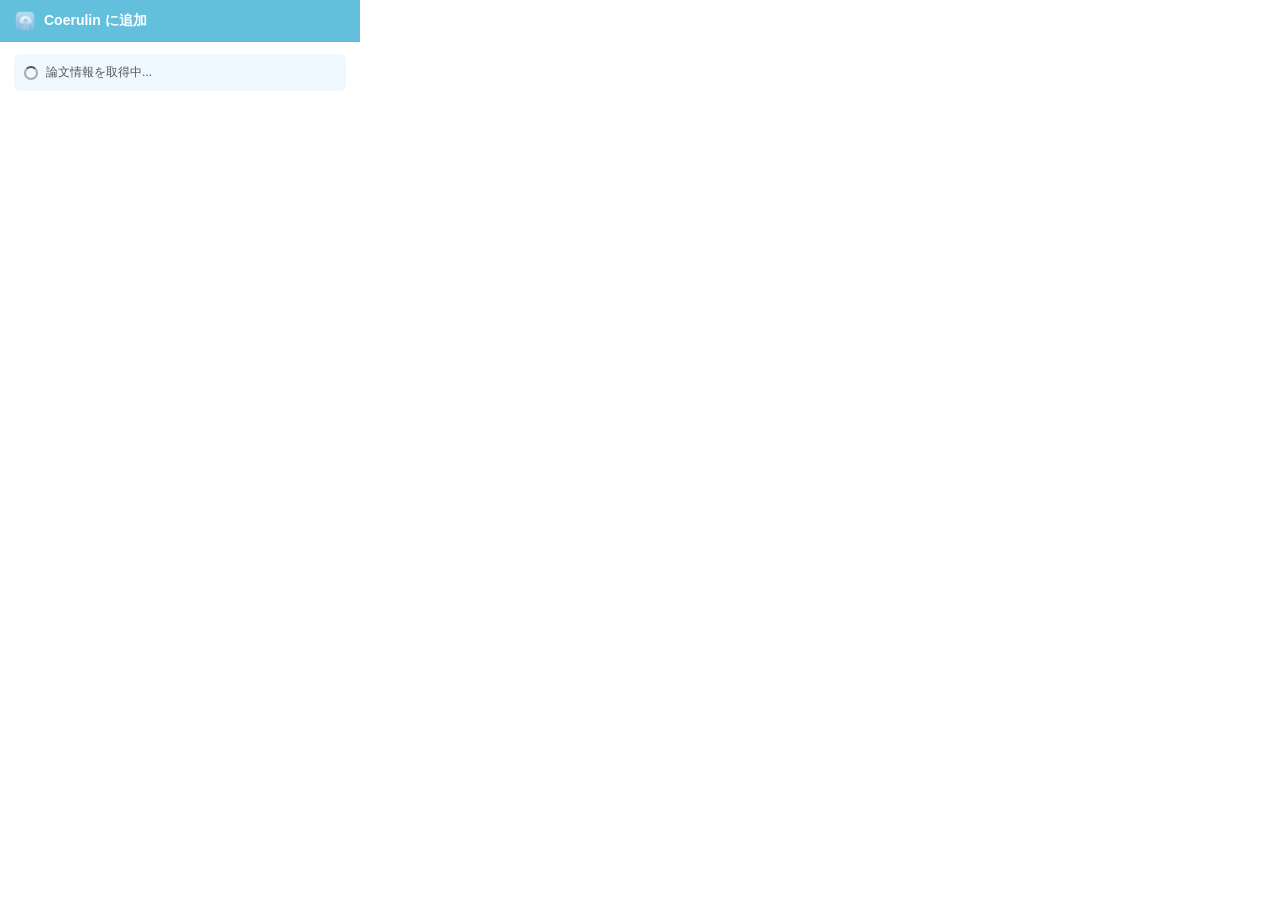
<file: chrome_extension/popup.html>
<!DOCTYPE html>
<html lang="ja">
<head>
    <meta charset="UTF-8">
    <link rel="stylesheet" href="popup.css">
</head>
<body>

<!-- ヘッダー -->
<div class="header">
    <img src="icon48.png" width="22" height="22" alt="Coerulin" style="border-radius:4px">
    <span class="header-title">Coerulin に追加</span>
</div>

<div class="content">

    <!-- 状態メッセージ -->
    <div id="status" class="status loading">
        <span class="spinner"></span> 論文情報を取得中...
    </div>

    <!-- フォーム -->
    <div id="form-area" class="hidden">
        <div class="field">
            <label>タイトル <span class="required">*</span></label>
            <input type="text" id="p-title">
        </div>
        <div class="field">
            <label>著者</label>
            <input type="text" id="p-authors">
        </div>
        <div class="row">
            <div class="field" style="flex:2">
                <label>掲載誌 / 会議</label>
                <input type="text" id="p-venue">
            </div>
            <div class="field" style="flex:1">
                <label>年</label>
                <input type="number" id="p-year">
            </div>
        </div>
        <div class="field">
            <label>概要</label>
            <textarea id="p-abstract" rows="3"></textarea>
        </div>
        <div class="field">
            <label>プロジェクト <span class="required">*</span></label>
            <select id="p-project">
                <option value="">-- 選択してください --</option>
            </select>
        </div>

        <button id="add-btn">
            ＋ 追加する
        </button>
    </div>

    <!-- サーバー未起動エラー -->
    <div id="server-error" class="hidden">
        <div class="error-box">
            <p>⚠️ Coerulin サーバーに接続できません</p>
            <p class="small">ターミナルで以下を実行してください：</p>
            <code>python3 app.py</code>
        </div>
    </div>

    <!-- 完了 -->
    <div id="done-area" class="hidden text-center">
        <div class="done-icon">✅</div>
        <p class="done-title" id="done-title"></p>
        <p class="small gray">プロジェクトに追加しました</p>
        <button class="btn-secondary" id="close-btn">閉じる</button>
    </div>

</div>

<script src="popup.js"></script>
</body>
</html>
</file>
<file: chrome_extension/popup.css>
* { box-sizing: border-box; margin: 0; padding: 0; }

body {
    width: 360px;
    font-family: -apple-system, BlinkMacSystemFont, "Segoe UI", sans-serif;
    font-size: 13px;
    color: #333;
    background: #fff;
}

.header {
    background: #62c0dc;
    color: white;
    padding: 10px 14px;
    display: flex;
    align-items: center;
    gap: 8px;
}
.header-icon { font-size: 16px; }
.header-title { font-weight: 700; font-size: 14px; }

.content { padding: 12px 14px; }

/* ステータス */
.status {
    padding: 10px;
    border-radius: 6px;
    display: flex;
    align-items: center;
    gap: 8px;
    font-size: 12px;
    margin-bottom: 8px;
}
.status.loading  { background: #f0f8ff; color: #555; }
.status.success  { background: #eafaf1; color: #27ae60; }
.status.warning  { background: #fef9e7; color: #b7700d; }

@keyframes spin { to { transform: rotate(360deg); } }
.spinner {
    width: 14px; height: 14px;
    border: 2px solid #aaa;
    border-top-color: #555;
    border-radius: 50%;
    animation: spin .7s linear infinite;
    flex-shrink: 0;
}

/* フォーム */
.field { margin-bottom: 8px; }
.field label {
    display: block;
    font-size: 11px;
    font-weight: 600;
    color: #666;
    margin-bottom: 3px;
}
.required { color: #e74c3c; }

.field input, .field select, .field textarea {
    width: 100%;
    padding: 5px 8px;
    border: 1px solid #ddd;
    border-radius: 5px;
    font-size: 12px;
    font-family: inherit;
    color: #333;
    background: #fafafa;
}
.field input:focus, .field select:focus, .field textarea:focus {
    outline: none;
    border-color: #62c0dc;
    background: #fff;
}
.field textarea { resize: none; }

.row { display: flex; gap: 8px; }

/* ボタン */
#add-btn {
    width: 100%;
    padding: 9px;
    background: #62c0dc;
    color: white;
    border: none;
    border-radius: 6px;
    font-size: 13px;
    font-weight: 700;
    cursor: pointer;
    margin-top: 4px;
    transition: background .2s;
}
#add-btn:hover   { background: #3ea5c4; }
#add-btn:disabled { background: #aaa; cursor: not-allowed; }

.btn-secondary {
    padding: 7px 18px;
    background: #f0f0f0;
    border: 1px solid #ddd;
    border-radius: 6px;
    font-size: 12px;
    cursor: pointer;
}

/* エラー */
.error-box {
    background: #fdf2f2;
    border: 1px solid #f5c6c6;
    border-radius: 6px;
    padding: 12px;
    line-height: 1.6;
}
.error-box code {
    display: block;
    background: #333;
    color: #7ec8e3;
    padding: 6px 10px;
    border-radius: 4px;
    margin-top: 6px;
    font-size: 12px;
}

/* 完了 */
.text-center { text-align: center; }
.done-icon   { font-size: 36px; margin: 12px 0 8px; }
.done-title  { font-weight: 700; font-size: 13px; margin-bottom: 4px; }
.small  { font-size: 11px; }
.gray   { color: #888; margin-bottom: 10px; }

.hidden { display: none; }
</file>
